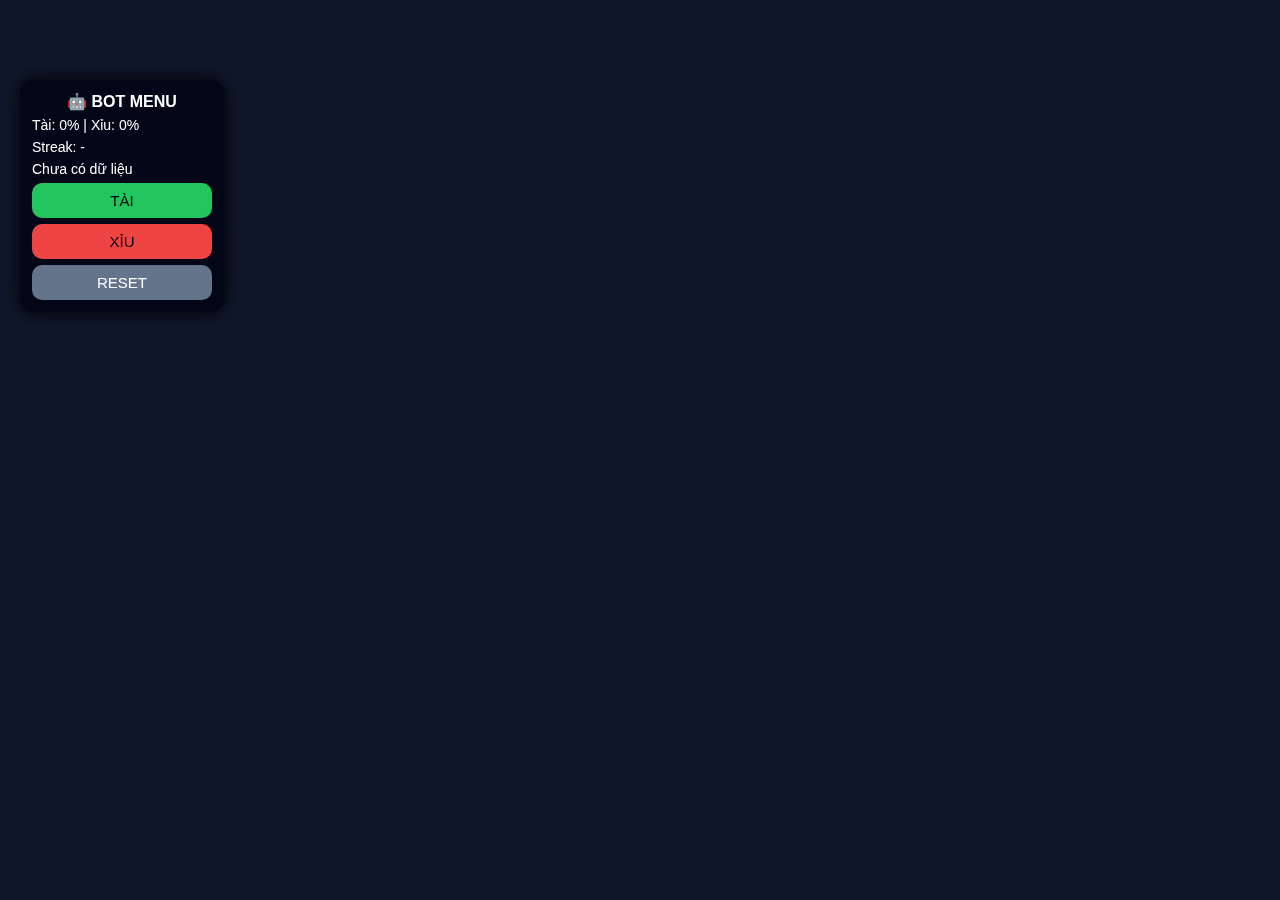
<file: bot_menu_taixiu.html>
<!DOCTYPE html>
<html lang="vi">
<head>
<meta charset="UTF-8">
<meta name="viewport" content="width=device-width, initial-scale=1, maximum-scale=1, user-scalable=no">
<meta name="apple-mobile-web-app-capable" content="yes">
<meta name="apple-mobile-web-app-status-bar-style" content="black-translucent">
<title>Bot Menu Tool</title>

<style>
html,body{
  margin:0;
  height:100%;
  background:#0f172a;
  font-family:Arial;
  color:white;
}

/* MENU NỔI */
#menu{
  position:fixed;
  top:80px;
  left:20px;
  background:#020617;
  padding:12px;
  border-radius:14px;
  width:180px;
  box-shadow:0 0 18px #000;
  z-index:9999;
  touch-action:none;
}

#header{
  font-weight:bold;
  cursor:move;
  text-align:center;
  margin-bottom:6px;
}

#info,#streak,#trend{
  margin-top:6px;
  font-size:14px;
}

button{
  width:100%;
  margin-top:6px;
  padding:9px;
  border:none;
  border-radius:10px;
  font-size:15px;
}

.btnT{background:#22c55e;}
.btnX{background:#ef4444;}
.btnR{background:#64748b;color:white;}
</style>
</head>

<body>

<div id="menu">
  <div id="header">🤖 BOT MENU</div>
  <div id="info">Tài: 0% | Xỉu: 0%</div>
  <div id="streak">Streak: -</div>
  <div id="trend">Chưa có dữ liệu</div>

  <button class="btnT" onclick="add('T')">TÀI</button>
  <button class="btnX" onclick="add('X')">XỈU</button>
  <button class="btnR" onclick="reset()">RESET</button>
</div>

<script>
let history=[];
const menu=document.getElementById("menu");
let offsetX, offsetY, dragging=false;

// kéo menu
menu.addEventListener("touchstart", e=>{
  dragging=true;
  offsetX=e.touches[0].clientX-menu.offsetLeft;
  offsetY=e.touches[0].clientY-menu.offsetTop;
});
menu.addEventListener("touchmove", e=>{
  if(!dragging) return;
  menu.style.left=(e.touches[0].clientX-offsetX)+"px";
  menu.style.top =(e.touches[0].clientY-offsetY)+"px";
});
menu.addEventListener("touchend", ()=>dragging=false);

function add(v){
  history.push(v);
  update();
}

function reset(){
  history=[];
  info.innerText="Tài: 0% | Xỉu: 0%";
  streak.innerText="Streak: -";
  trend.innerText="Đã reset";
  trend.style.color="white";
}

function update(){
  let t=history.filter(x=>x=="T").length;
  let x=history.filter(x=>x=="X").length;

  let pt=(t/history.length*100).toFixed(1);
  let px=(x/history.length*100).toFixed(1);

  info.innerText=`Tài: ${pt}% | Xỉu: ${px}%`;

  let s=1;
  for(let i=history.length-1;i>0;i--){
    if(history[i]==history[i-1]) s++;
    else break;
  }

  let last=history[history.length-1];
  streak.innerText=`Streak: ${last} x${s}`;

  if(pt>=60 && pt>px){
    trend.innerText="📢 NGHIÊNG TÀI";
    trend.style.color="#22c55e";
  }
  else if(px>=60 && px>pt){
    trend.innerText="📢 NGHIÊNG XỈU";
    trend.style.color="#ef4444";
  }
  else{
    trend.innerText="📢 CẦU CÂN / ĐẢO";
    trend.style.color="#eab308";
  }

  streak.style.color = s>=3 ? "#f472b6" : "white";
}
</script>

</body>
</html>
</file>
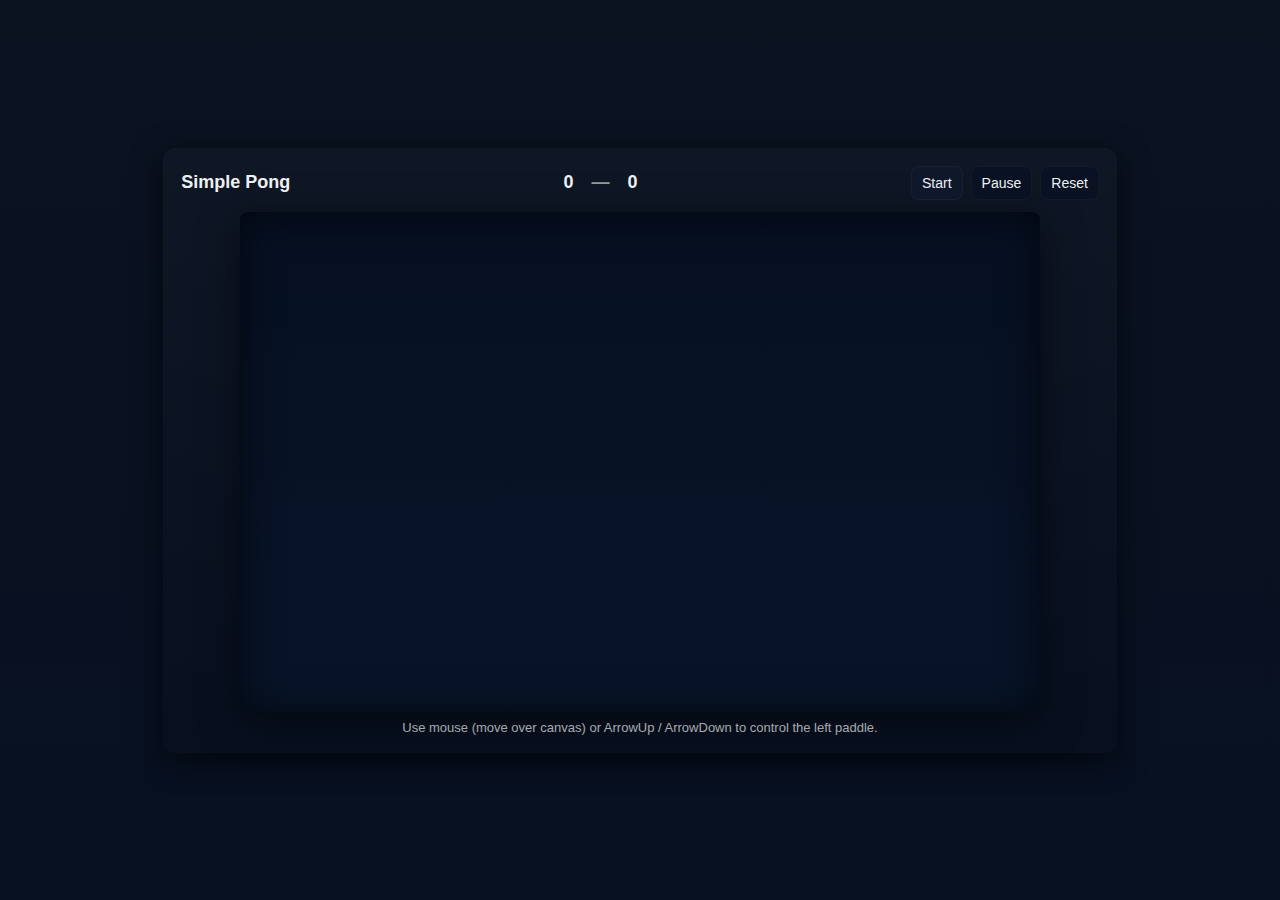
<file: pong.html>
<!DOCTYPE html>
<html lang="en">
<head>
<meta charset="utf-8" />
<meta name="viewport" content="width=device-width,initial-scale=1" />
<title>Simple Pong</title>
<style>
  :root{
    --bg:#0b1220;
    --panel:#071021;
    --accent:#22c55e;
    --accent2:#3b82f6;
    --accent3:#eab308;
    --text:#ecf0f3;
  }

  html,body{
    height:100%;
    margin:0;
    display:flex;
    align-items:center;
    justify-content:center;
    background: linear-gradient(180deg,var(--bg), #061022 140%);
    font-family: Inter, Roboto, Arial, sans-serif;
    color:var(--text);
  }

  .container{
    width:920px;
    max-width:96%;
    background:linear-gradient(180deg, rgba(255,255,255,0.02), rgba(0,0,0,0.06));
    border-radius:12px;
    padding:18px;
    box-shadow: 0 8px 30px rgba(0,0,0,0.6);
  }

  header{
    display:flex;
    align-items:center;
    justify-content:space-between;
    gap:12px;
    margin-bottom:12px;
  }

  h1{font-size:18px;margin:0;}
  .controls{
    display:flex;
    gap:8px;
    align-items:center;
  }

  button{
    background:#0f172a;
    border:1px solid rgba(255,255,255,0.04);
    color:var(--text);
    padding:8px 10px;
    border-radius:8px;
    cursor:pointer;
    font-size:14px;
  }
  button:active{transform:translateY(1px)}
  button.secondary{background:#081222}

  .scoreboard{
    display:flex;
    gap:18px;
    align-items:center;
    font-weight:700;
    font-size:18px;
  }

  canvas{
    display:block;
    margin:0 auto;
    background: linear-gradient(180deg,#061022, #071428);
    border-radius:8px;
    box-shadow: inset 0 0 40px rgba(0,0,0,0.6), 0 10px 40px rgba(0,0,0,0.5);
  }

  .hint{
    margin-top:8px;
    text-align:center;
    font-size:13px;
    color:rgba(236,240,243,0.7);
  }
</style>
</head>
<body>
  <div class="container">
    <header>
      <h1>Simple Pong</h1>
      <div class="scoreboard">
        <div id="leftScore">0</div>
        <div style="opacity:0.6">—</div>
        <div id="rightScore">0</div>
      </div>
      <div class="controls">
        <button id="startBtn">Start</button>
        <button id="pauseBtn" class="secondary">Pause</button>
        <button id="resetBtn" class="secondary">Reset</button>
      </div>
    </header>

    <canvas id="game" width="800" height="500"></canvas>
    <div class="hint">Use mouse (move over canvas) or ArrowUp / ArrowDown to control the left paddle.</div>
  </div>

<script>
(() => {
  const canvas = document.getElementById('game');
  const ctx = canvas.getContext('2d');

  const leftScoreEl = document.getElementById('leftScore');
  const rightScoreEl = document.getElementById('rightScore');
  const startBtn = document.getElementById('startBtn');
  const pauseBtn = document.getElementById('pauseBtn');
  const resetBtn = document.getElementById('resetBtn');

  const W = canvas.width;
  const H = canvas.height;

  // Game objects
  const paddleWidth = 12;
  const paddleHeight = 110;
  const paddlePadding = 20;

  let leftPaddle = {
    x: paddlePadding,
    y: (H - paddleHeight) / 2,
    w: paddleWidth,
    h: paddleHeight,
    speed: 6
  };

  let rightPaddle = {
    x: W - paddlePadding - paddleWidth,
    y: (H - paddleHeight) / 2,
    w: paddleWidth,
    h: paddleHeight,
    speed: 4 // AI max speed
  };

  let ball = {
    x: W/2,
    y: H/2,
    r: 8,
    vx: 0,
    vy: 0
  };
  
  let leftScore = 0;
  let rightScore = 0;
  let gameRunning = false;
  let gamePaused = false;
  
  // Game logic functions...
  // Draw function...
  // Event listeners...
})();
</script>
</body>
</html>
</file>
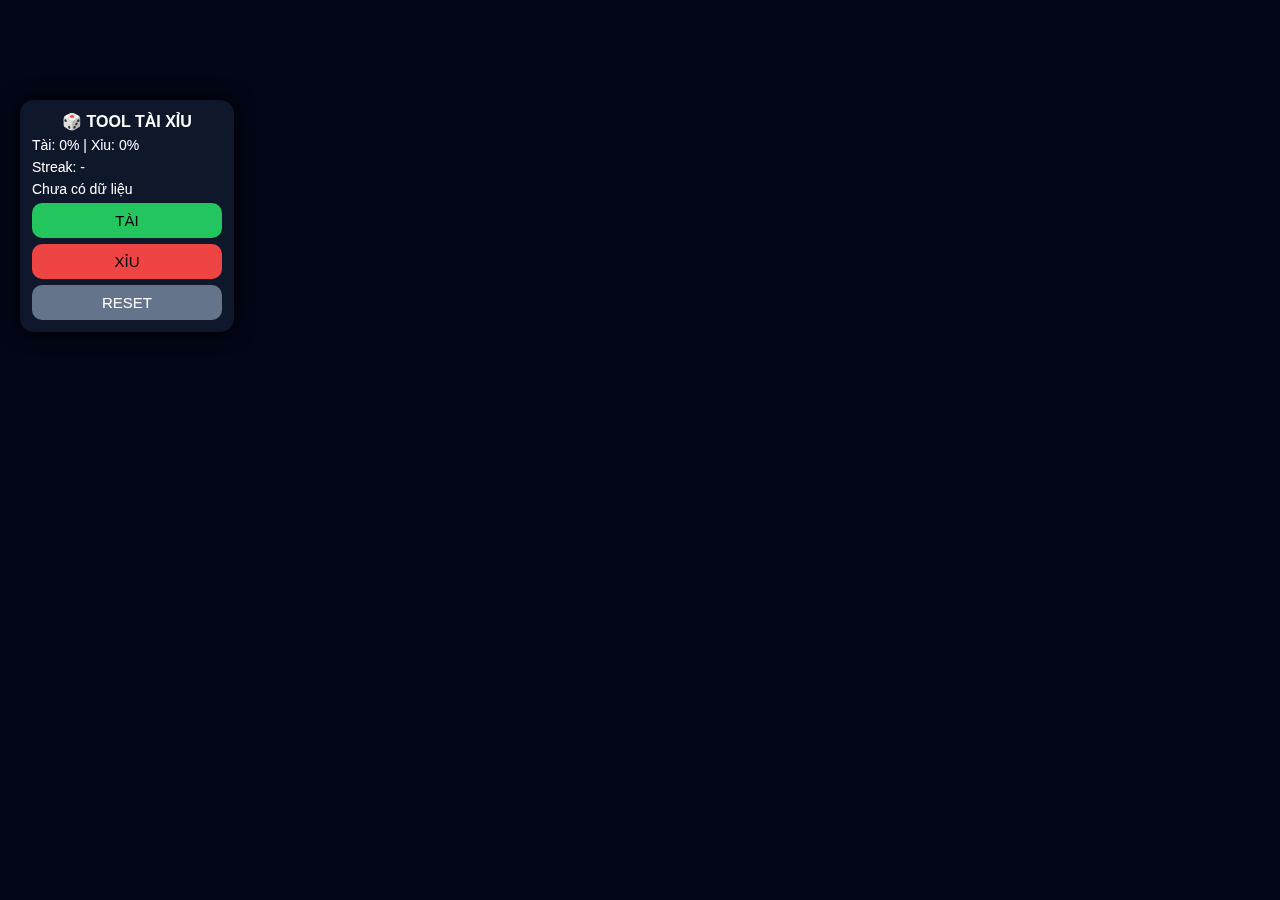
<file: tool_taixiu_full.html>
<!DOCTYPE html>
<html lang="vi">
<head>
<meta charset="UTF-8">
<meta name="viewport" content="width=device-width, initial-scale=1, maximum-scale=1, user-scalable=no">
<meta name="apple-mobile-web-app-capable" content="yes">
<meta name="apple-mobile-web-app-status-bar-style" content="black-translucent">
<title>Tool Tài Xỉu</title>

<style>
html,body{
  margin:0;
  height:100%;
  background:#020617;
  font-family:Arial;
  color:white;
}

#menu{
  position:fixed;
  top:100px;
  left:20px;
  background:#0f172a;
  padding:12px;
  border-radius:14px;
  width:190px;
  box-shadow:0 0 20px #000;
  z-index:9999;
  touch-action:none;
}

#header{
  text-align:center;
  font-weight:bold;
  margin-bottom:6px;
}

#info,#streak,#trend{
  margin-top:6px;
  font-size:14px;
}

button{
  width:100%;
  margin-top:6px;
  padding:9px;
  border:none;
  border-radius:10px;
  font-size:15px;
}

.btnT{background:#22c55e;}
.btnX{background:#ef4444;}
.btnR{background:#64748b;color:white;}
</style>
</head>

<body>

<div id="menu">
  <div id="header">🎲 TOOL TÀI XỈU</div>
  <div id="info">Tài: 0% | Xỉu: 0%</div>
  <div id="streak">Streak: -</div>
  <div id="trend">Chưa có dữ liệu</div>

  <button class="btnT" onclick="add('T')">TÀI</button>
  <button class="btnX" onclick="add('X')">XỈU</button>
  <button class="btnR" onclick="reset()">RESET</button>
</div>

<script>
let history=[];
const menu=document.getElementById("menu");
let dragging=false, ox=0, oy=0;
let audioReady=false, ctx;

// ===== SOUND =====
function initSound(){
  if(!audioReady){
    ctx = new (window.AudioContext||window.webkitAudioContext)();
    audioReady=true;
  }
}

function playSound(){
  if(!audioReady) return;
  const osc = ctx.createOscillator();
  osc.type="square";
  osc.frequency.value=900;
  osc.connect(ctx.destination);
  osc.start();
  setTimeout(()=>osc.stop(),150);
}

// ===== DRAG MENU =====
menu.addEventListener("touchstart",e=>{
  dragging=true;
  ox=e.touches[0].clientX-menu.offsetLeft;
  oy=e.touches[0].clientY-menu.offsetTop;
});
menu.addEventListener("touchmove",e=>{
  if(!dragging) return;
  menu.style.left=(e.touches[0].clientX-ox)+"px";
  menu.style.top =(e.touches[0].clientY-oy)+"px";
});
menu.addEventListener("touchend",()=>dragging=false);

// ===== LOGIC =====
function add(v){
  initSound();
  history.push(v);
  update();
}

function reset(){
  history=[];
  info.innerText="Tài: 0% | Xỉu: 0%";
  streak.innerText="Streak: -";
  trend.innerText="Đã reset";
  trend.style.color="white";
}

function update(){
  let t=history.filter(x=>x=="T").length;
  let x=history.filter(x=>x=="X").length;

  let pt=(t/history.length*100).toFixed(1);
  let px=(x/history.length*100).toFixed(1);

  info.innerText=`Tài: ${pt}% | Xỉu: ${px}%`;

  let s=1;
  for(let i=history.length-1;i>0;i--){
    if(history[i]==history[i-1]) s++;
    else break;
  }

  let last=history[history.length-1];
  streak.innerText=`Streak: ${last} x${s}`;

  if(pt>=60 && pt>px){
    trend.innerText="📢 NGHIÊNG TÀI";
    trend.style.color="#22c55e";
  }
  else if(px>=60 && px>pt){
    trend.innerText="📢 NGHIÊNG XỈU";
    trend.style.color="#ef4444";
  }
  else{
    trend.innerText="📢 CẦU CÂN / ĐẢO";
    trend.style.color="#eab308";
  }

  streak.style.color = s>=3 ? "#f472b6" : "white";

  if(s>=3 || pt>=65 || px>=65){
    playSound();
  }
}
</script>

</body>
</html>
</file>
